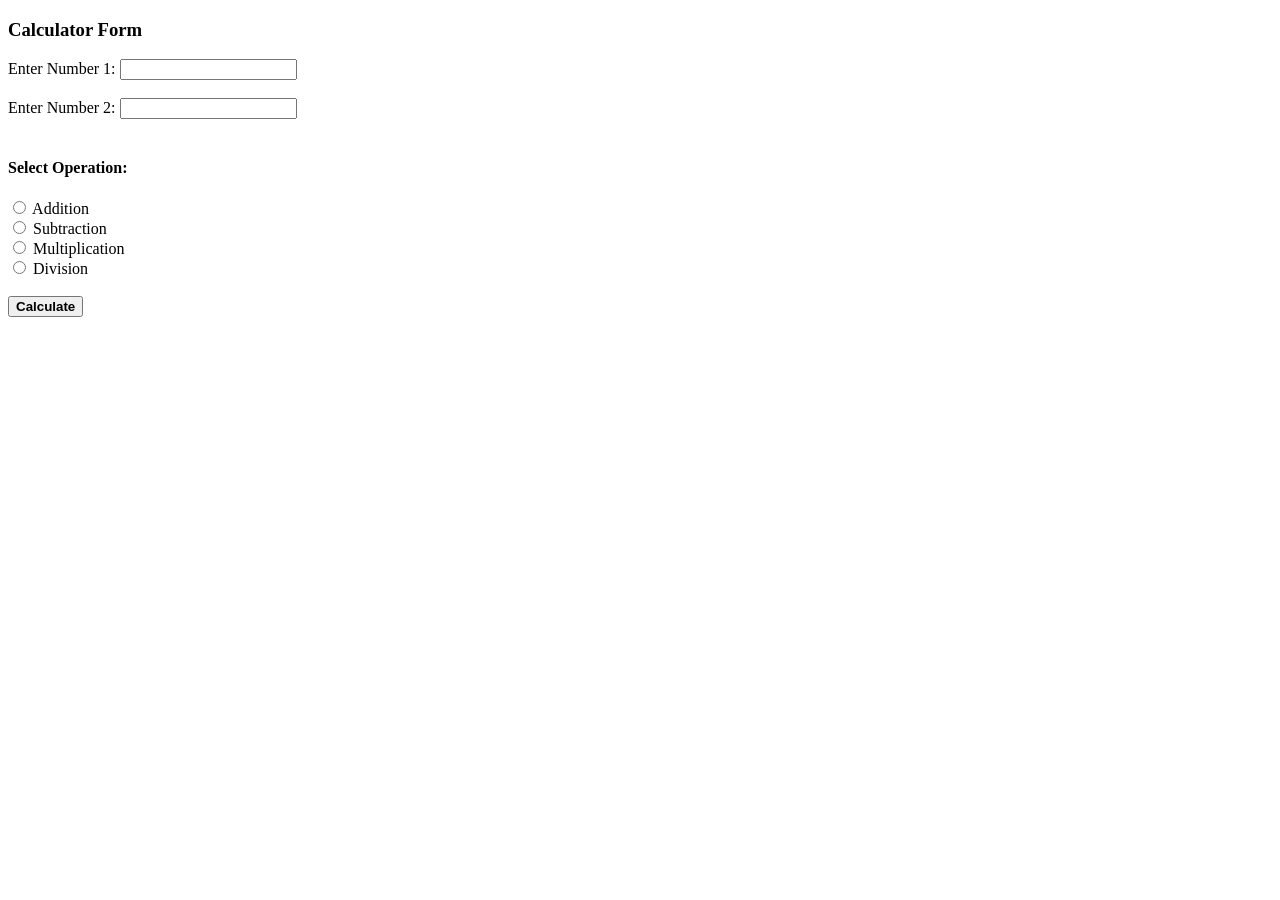
<file: firstwebapp/src/main/webapp/calculator.html>
<!DOCTYPE html>
<html>
<head>
<meta charset="UTF-8">
<title>Calculator page</title>
</head>
<body>

	<form action="Calculator" method="post">
		<h3>Calculator Form</h3>

		<label>Enter Number 1:</label> <input type="number" name="num1"
			required><br> <br> <label>Enter Number 2:</label> <input
			type="number" name="num2" required><br> <br>

		<h4>Select Operation:</h4>

		<label> <input type="radio" name="operation" value="add"
			required> Addition 
		</label><br> <label> <input type="radio" name="operation"
			value="sub"> Subtraction 
		</label><br> <label> <input type="radio" name="operation"
			value="mul"> Multiplication 
		</label><br> <label> <input type="radio" name="operation"
			value="div"> Division 
		</label><br> <br>

		<button type="submit"><b>Calculate</b></button>
	</form>
</body>
</html>
</file>
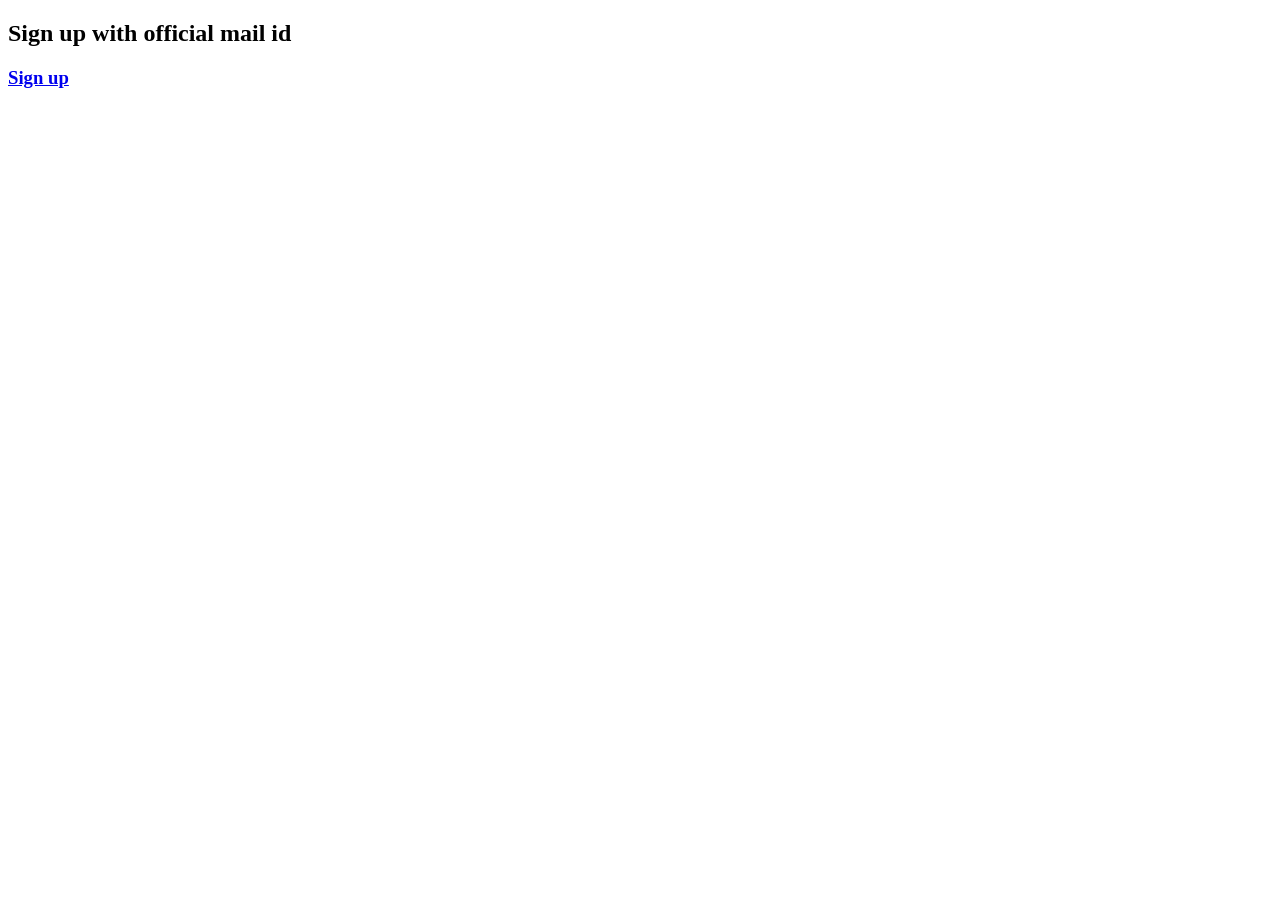
<file: firstwebapp/src/main/webapp/failurepage.html>
<!DOCTYPE html>
<html>
<head>
<meta charset="UTF-8">
<title> Failure page </title>
</head>
<body>
<h2> <b>Sign up with official mail id</b></h2>
<h3> <a href = "signuppage.html">Sign up</a></h3>
</body>
</html>
</file>
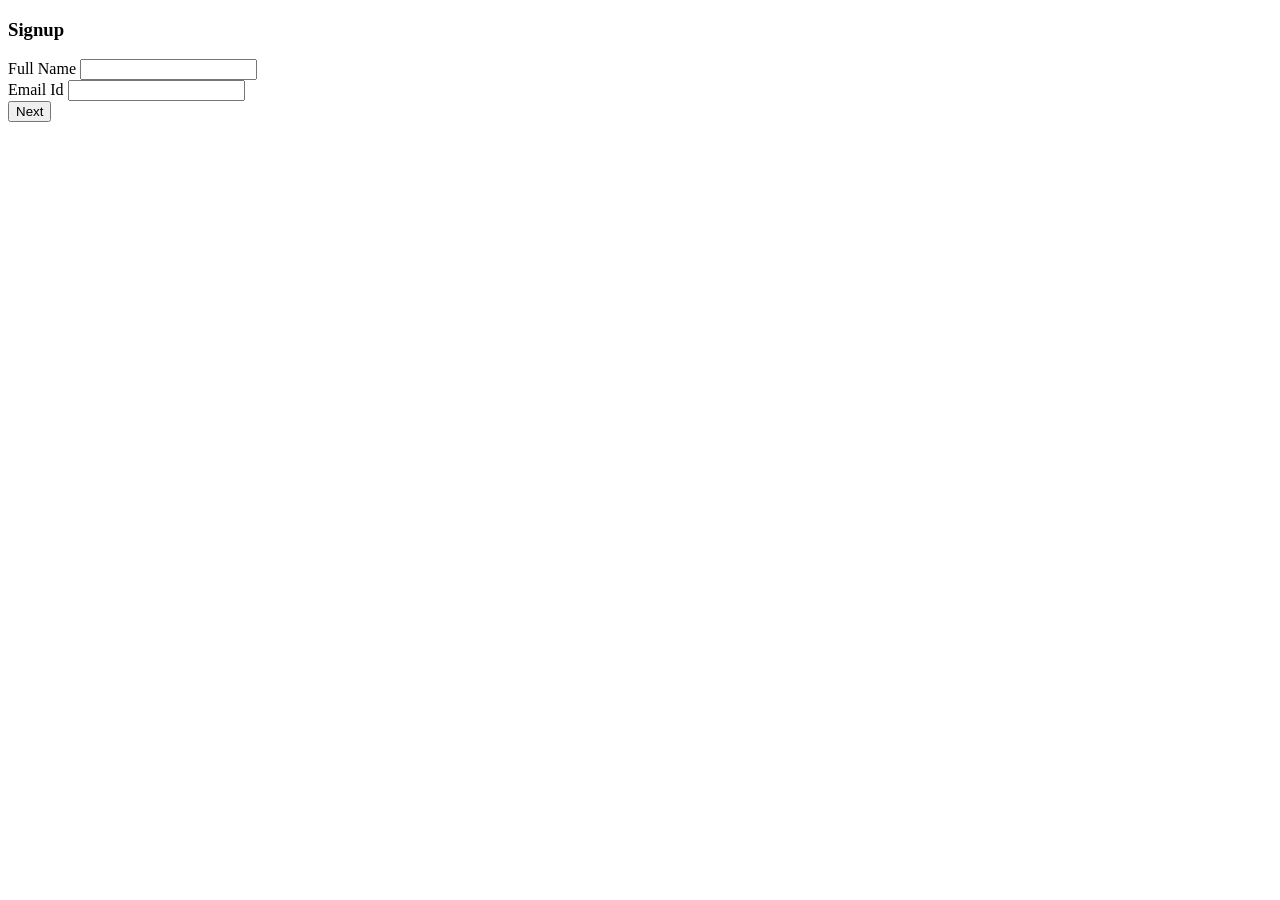
<file: firstwebapp/src/main/webapp/signuppage.html>
<!DOCTYPE html>
<html>
<head>
<meta charset="UTF-8">
<title>Signup Page</title>
</head>
<body>
	<h3>Signup</h3>
	<form action="signup" method = "post">
		<div>
			<label> Full Name</label> <input type="text" name="fname">
		</div>
		<div>
			<label> Email Id</label> <input type="text" name="email">
		</div>
		<div>
			<button>Next</button>
		</div>
	</form>
</body>
</html>
</file>
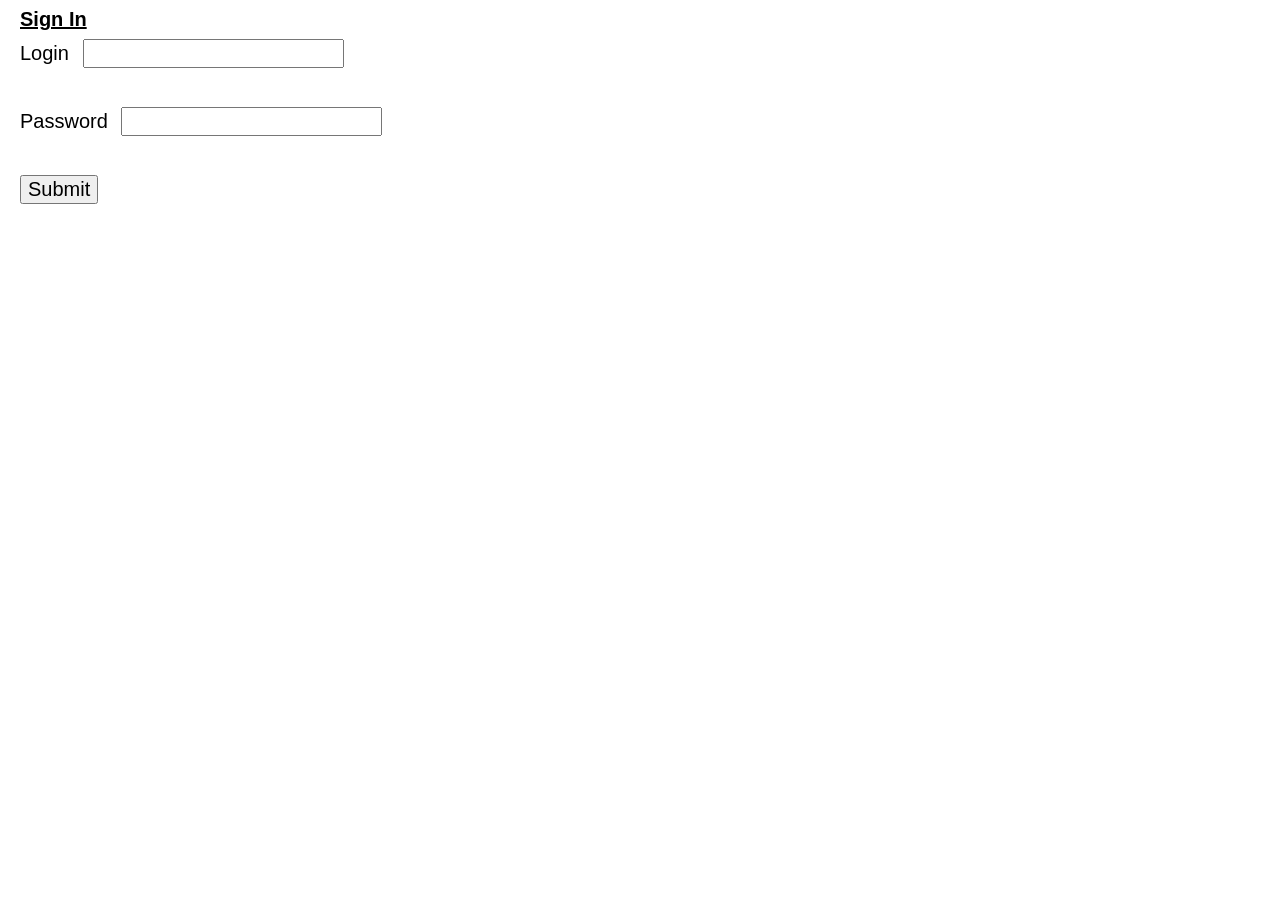
<file: secondwebapp/src/main/webapp/loginform.html>
<!DOCTYPE html>
<html>
<head>
<meta charset="UTF-8">
<title>Login Form</title>
<link href="style.css" rel=stylesheet>
</head>
<body>
	<h3>
		<b><u> Sign In </u></b>
	</h3>
	<form action="/secondwebapp/dologin" method="post">
		<div>
			<label>Login</label> <input type="text" name="lg">
		</div>
		<br>
		<div>
			<label>Password</label> <input type="text" name="pw">
		</div>
		<br>
		<div>
			<button>Submit</button>
		</div>


	</form>
</body>
</html>
</file>
<file: secondwebapp/src/main/webapp/style.css>
@charset "UTF-8";
*{
	margin: 4px;
	font-family : sans-serif;
	font-size: 20px;
	
}
</file>
